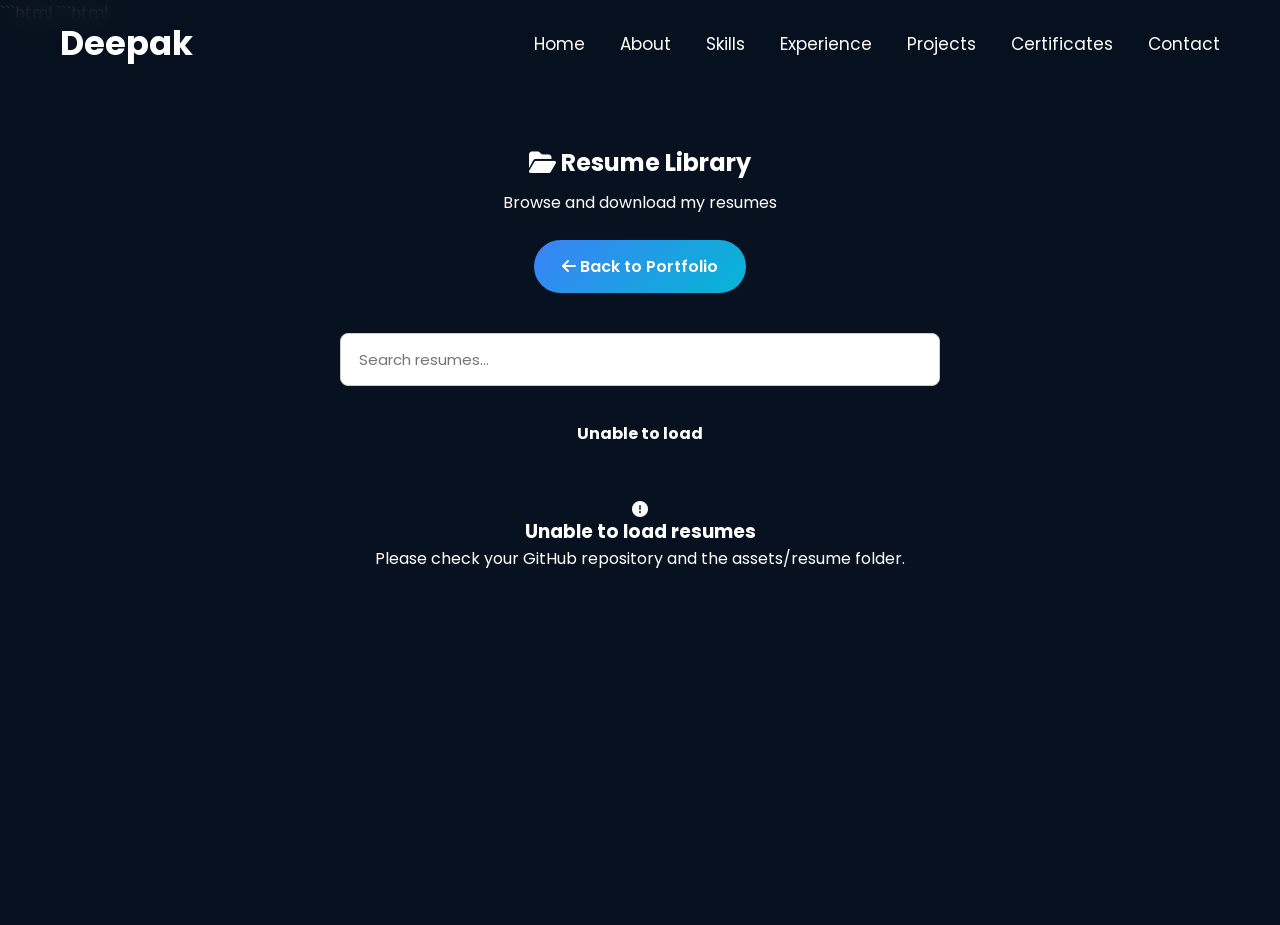
<file: resumes.html>
```html
<!DOCTYPE html>
<html lang="en">

<head>

    <meta charset="UTF-8">

    <meta name="viewport"
        content="width=device-width, initial-scale=1.0">

    <title>My Resume Library | Deepak Lodhi</title>

    <meta name="description"
        content="Deepak Lodhi Resume Library">

    <!-- Google Font -->
    <link rel="preconnect"
        href="https://fonts.googleapis.com">

    <link rel="preconnect"
        href="https://fonts.gstatic.com"
        crossorigin>

    <link href="https://fonts.googleapis.com/css2?family=Poppins:wght@300;400;500;600;700&display=swap"
        rel="stylesheet">

    <!-- Font Awesome -->
    <link rel="stylesheet"
        href="https://cdnjs.cloudflare.com/ajax/libs/font-awesome/6.5.1/css/all.min.css">

    <!-- Your Existing CSS -->
    <link rel="stylesheet"
        href="style.css">

    ```html
<style>

/* =========================================
   RESUME LIBRARY
========================================= */

.resume-library {

    min-height: 100vh;

    padding: 120px 20px 60px;

}


.resume-header {

    text-align: center;

    margin-bottom: 40px;

}


.resume-header h1 {

    margin-bottom: 10px;

}


.resume-header p {

    margin-bottom: 25px;

}


.resume-actions {

    display: flex;

    justify-content: center;

    gap: 15px;

    flex-wrap: wrap;

    margin-bottom: 30px;

}


/* =========================================
   SEARCH
========================================= */

.resume-search {

    width: 100%;

    max-width: 600px;

    margin: 0 auto 35px;

}


.resume-search input {

    width: 100%;

    padding: 14px 18px;

    border-radius: 8px;

    border: 1px solid #ccc;

    font-family: 'Poppins', sans-serif;

    font-size: 15px;

    outline: none;

    box-sizing: border-box;

}


/* =========================================
   RESUME CONTAINER
========================================= */

.resume-container {

    width: 100%;

    max-width: 1000px;

    margin: auto;

}


/* =========================================
   RESUME LIST
========================================= */

.resume-list {

    display: flex;

    flex-direction: column;

    gap: 15px;

}


/* =========================================
   RESUME CARD
========================================= */

.resume-card {

    width: 100%;

    min-height: 75px;

    padding: 15px 20px;

    border-radius: 12px;

    display: grid;

    grid-template-columns: minmax(0, 1fr) auto;

    align-items: center;

    gap: 20px;

    box-shadow:
        0 5px 20px rgba(0,0,0,0.08);

    box-sizing: border-box;

}


/* =========================================
   RESUME NAME
========================================= */

.resume-name {

    display: flex;

    align-items: center;

    gap: 14px;

    min-width: 0;

    text-align: left;

}


.resume-name i {

    font-size: 25px;

    flex-shrink: 0;

}


.resume-name span {

    display: block;

    word-break: break-word;

    overflow-wrap: anywhere;

    line-height: 1.5;

    text-align: left;

}


/* =========================================
   BUTTON AREA
========================================= */

.resume-buttons {

    display: flex;

    align-items: center;

    justify-content: flex-end;

    gap: 10px;

    flex-shrink: 0;

}


/* Make buttons same width */

.resume-buttons .btn {

    min-width: 105px;

    text-align: center;

    box-sizing: border-box;

}


/* =========================================
   COUNT
========================================= */

.resume-count {

    text-align: center;

    margin-bottom: 25px;

}


/* =========================================
   LOADING
========================================= */

.resume-loading {

    text-align: center;

    padding: 40px;

}


/* =========================================
   ERROR
========================================= */

.resume-error {

    text-align: center;

    padding: 30px;

}


/* =========================================
   MOBILE
========================================= */

@media (max-width: 700px) {

    .resume-card {

        grid-template-columns: 1fr;

        gap: 15px;

    }


    .resume-name {

        width: 100%;

    }


    .resume-buttons {

        width: 100%;

        justify-content: stretch;

    }


    .resume-buttons .btn {

        flex: 1;

        min-width: 0;

        text-align: center;

    }

}


/* =========================================
   SMALL MOBILE
========================================= */

@media (max-width: 450px) {

    .resume-library {

        padding-left: 15px;

        padding-right: 15px;

    }


    .resume-card {

        padding: 15px;

    }


    .resume-buttons {

        flex-direction: column;

    }


    .resume-buttons .btn {

        width: 100%;

    }

}

</style>



</head>


<body>


<!-- =========================================
     HEADER
========================================= -->

<header>

    <nav class="navbar">

        <a href="index.html"
            class="logo">

            Deepak

        </a>


        <div class="menu-toggle">

            <i class="fas fa-bars"></i>

        </div>


        <ul class="nav-links">

            <li>
                <a href="index.html#home">
                    Home
                </a>
            </li>

            <li>
                <a href="index.html#about">
                    About
                </a>
            </li>

            <li>
                <a href="index.html#skills">
                    Skills
                </a>
            </li>

            <li>
                <a href="index.html#experience">
                    Experience
                </a>
            </li>

            <li>
                <a href="index.html#projects">
                    Projects
                </a>
            </li>

            <li>
                <a href="index.html#certifications">
                    Certificates
                </a>
            </li>

            <li>
                <a href="index.html#contact">
                    Contact
                </a>
            </li>

        </ul>

    </nav>

</header>


<!-- =========================================
     RESUME LIBRARY
========================================= -->

<section class="resume-library">


    <div class="resume-header">

        <h1>

            <i class="fa-solid fa-folder-open"></i>

            Resume Library

        </h1>


        <p>

            Browse and download my resumes

        </p>


        <div class="resume-actions">

            <a href="index.html"
                class="btn">

                <i class="fa-solid fa-arrow-left"></i>

                Back to Portfolio

            </a>

        </div>

    </div>


    <!-- =====================================
         SEARCH
    ====================================== -->

    <div class="resume-search">

        <input
            type="text"
            id="resumeSearch"
            placeholder="Search resumes...">

    </div>


    <!-- =====================================
         COUNT
    ====================================== -->

    <div class="resume-count">

        <strong>

            <span id="resumeCount">
                Loading...
            </span>

        </strong>

    </div>


    <!-- =====================================
         RESUME LIST
    ====================================== -->

    <div class="resume-container">

        <div
            id="resumeList"
            class="resume-list">

            <div class="resume-loading">

                <i class="fas fa-spinner fa-spin"></i>

                Loading resumes...

            </div>

        </div>

    </div>


</section>


<!-- =========================================
     JAVASCRIPT
========================================= -->

<script>

    /*
    ==========================================================
    GITHUB SETTINGS
    ==========================================================

    Your repository:
    github.com/lucifer0854m/Portfolio

    Resume folder:
    assets/resume/

    ==========================================================
    */

    const GITHUB_USERNAME = "lucifer0854m";

    const GITHUB_REPOSITORY = "Portfolio";

    const RESUME_FOLDER = "assets/resume";


    /*
    ==========================================================
    GITHUB API URL
    ==========================================================
    */

    const API_URL =
        `https://api.github.com/repos/${GITHUB_USERNAME}/${GITHUB_REPOSITORY}/contents/${RESUME_FOLDER}`;


    /*
    ==========================================================
    ELEMENTS
    ==========================================================
    */

    const resumeList =
        document.getElementById("resumeList");

    const resumeSearch =
        document.getElementById("resumeSearch");

    const resumeCount =
        document.getElementById("resumeCount");


    /*
    ==========================================================
    STORE RESUMES
    ==========================================================
    */

    let allResumes = [];


    /*
    ==========================================================
    LOAD RESUMES
    ==========================================================
    */

    async function loadResumes() {

        try {

            const response =
                await fetch(API_URL);

            if (!response.ok) {

                throw new Error(
                    "Unable to access GitHub repository."
                );

            }


            const files =
                await response.json();


            /*
            Only show files, not folders
            */

            allResumes =
                files.filter(file => {

                    return file.type === "file";

                });


            /*
            Sort alphabetically
            */

            allResumes.sort((a, b) => {

                return a.name.localeCompare(
                    b.name
                );

            });


            displayResumes(allResumes);

        }

        catch (error) {

            console.error(error);


            resumeList.innerHTML = `

                <div class="resume-error">

                    <i class="fas fa-circle-exclamation"></i>

                    <h3>
                        Unable to load resumes
                    </h3>

                    <p>
                        Please check your GitHub repository
                        and the assets/resume folder.
                    </p>

                </div>

            `;


            resumeCount.textContent =
                "Unable to load";

        }

    }


    /*
    ==========================================================
    DISPLAY RESUMES
    ==========================================================
    */

    function displayResumes(resumes) {


        resumeCount.textContent =
            `${resumes.length} Resume${resumes.length !== 1 ? "s" : ""}`;


        if (resumes.length === 0) {

            resumeList.innerHTML = `

                <div class="resume-error">

                    <i class="fas fa-folder-open"></i>

                    <h3>
                        No resumes found
                    </h3>

                    <p>
                        Upload resumes to:
                        assets/resume/
                    </p>

                </div>

            `;

            return;

        }


        resumeList.innerHTML = "";


        resumes.forEach(file => {


            /*
            GitHub download URL
            */

            const fileURL =
                `https://github.com/${GITHUB_USERNAME}/${GITHUB_REPOSITORY}/raw/refs/heads/main/${RESUME_FOLDER}/${encodeURIComponent(file.name)}`;


            /*
            Card
            */

            const card =
                document.createElement("div");

            card.className =
                "resume-card";


            /*
            File name area
            */

            const name =
                document.createElement("div");

            name.className =
                "resume-name";


            name.innerHTML = `

                <i class="fa-solid fa-file-pdf"></i>

                <span>
                    ${escapeHTML(file.name)}
                </span>

            `;


            /*
            Buttons
            */

            const buttons =
                document.createElement("div");

            buttons.className =
                "resume-buttons";


            /*
            View button
            */

            const viewButton =
                document.createElement("a");

            viewButton.href =
                fileURL;

            viewButton.target =
                "_blank";

            viewButton.className =
                "btn";

            viewButton.innerHTML = `

                <i class="fa-solid fa-eye"></i>

                View

            `;


            /*
            Download button
            */

            const downloadButton =
                document.createElement("a");

            downloadButton.href =
                fileURL;

            downloadButton.download =
                file.name;

            downloadButton.className =
                "btn btn2";

            downloadButton.innerHTML = `

                <i class="fa-solid fa-download"></i>

                Download

            `;


            /*
            Add buttons
            */

            buttons.appendChild(
                viewButton
            );

            buttons.appendChild(
                downloadButton
            );


            /*
            Add everything
            */

            card.appendChild(
                name
            );

            card.appendChild(
                buttons
            );


            resumeList.appendChild(
                card
            );

        });

    }


    /*
    ==========================================================
    SEARCH
    ==========================================================
    */

    resumeSearch.addEventListener(
        "input",
        function () {

            const searchText =
                this.value.toLowerCase().trim();


            const filtered =
                allResumes.filter(file => {

                    return file.name
                        .toLowerCase()
                        .includes(searchText);

                });


            displayResumes(
                filtered
            );

        }
    );


    /*
    ==========================================================
    HTML ESCAPE
    ==========================================================
    */

    function escapeHTML(text) {

        const div =
            document.createElement("div");

        div.textContent =
            text;

        return div.innerHTML;

    }


    /*
    ==========================================================
    START
    ==========================================================
    */

    loadResumes();

</script>


<!-- =========================================
     EXISTING SCRIPT
========================================= -->

<script src="script.js"></script>


</body>

</html>
</file>
<file: style.css>
/* ==========================================
   GOOGLE FONT
========================================== */

@import url('https://fonts.googleapis.com/css2?family=Poppins:wght@300;400;500;600;700;800&display=swap');

/* ==========================================
   RESET
========================================== */

*{
    margin:0;
    padding:0;
    box-sizing:border-box;
    scroll-behavior:smooth;
}

html{
    scroll-behavior:smooth;
}

body{
    font-family:'Poppins',sans-serif;
    background:#08111f;
    color:#ffffff;
    overflow-x:hidden;
}

/* ==========================================
   VARIABLES
========================================== */

:root{

    --primary:#3b82f6;
    --secondary:#06b6d4;
    --dark:#08111f;
    --card:#101c2f;
    --text:#ffffff;
    --light:#cbd5e1;
    --glass:rgba(255,255,255,.08);

}

/* ==========================================
   SCROLLBAR
========================================== */

::-webkit-scrollbar{
    width:10px;
}

::-webkit-scrollbar-track{
    background:#08111f;
}

::-webkit-scrollbar-thumb{
    background:linear-gradient(180deg,#3b82f6,#06b6d4);
    border-radius:30px;
}

/* ==========================================
   SECTION
========================================== */

section{
    padding:100px 10%;
}

.container{
    max-width:1200px;
    margin:auto;
}

.section-title{

    text-align:center;
    font-size:42px;
    margin-bottom:60px;
    position:relative;

}

.section-title::after{

    content:'';
    width:90px;
    height:4px;
    background:var(--primary);
    position:absolute;
    left:50%;
    transform:translateX(-50%);
    bottom:-15px;
    border-radius:50px;

}

/* ==========================================
   HEADER
========================================== */

header{

    width:100%;
    position:fixed;
    top:0;
    left:0;
    z-index:999;
    background:rgba(8,17,31,.80);
    backdrop-filter:blur(15px);

}

/* ==========================================
   NAVBAR
========================================== */

.navbar{

    max-width:1200px;
    margin:auto;
    padding:18px 20px;

    display:flex;
    justify-content:space-between;
    align-items:center;

}

.logo{

    color:#fff;
    text-decoration:none;
    font-size:34px;
    font-weight:700;

}

.logo span{

    color:var(--primary);

}

.nav-links{

    display:flex;
    list-style:none;
    gap:35px;

}

.nav-links li a{

    color:#fff;
    text-decoration:none;
    font-size:17px;
    transition:.3s;

}

.nav-links li a:hover{

    color:var(--primary);

}

.menu-toggle{

    display:none;
    font-size:30px;
    cursor:pointer;
    color:#fff;

}

/* ==========================================
   HERO
========================================== */

.hero{

    min-height:100vh;

    display:flex;
    align-items:center;
    justify-content:center;

}

.hero-content{

    display:grid;
    grid-template-columns:repeat(2,1fr);
    gap:80px;
    align-items:center;

}

.hero-text h4{

    color:var(--secondary);
    font-size:24px;

}

.hero-text h1{

    font-size:65px;
    margin:15px 0;

}

.hero-text h2{

    color:var(--primary);
    min-height:45px;
    margin-bottom:20px;

}

.hero-text p{

    color:var(--light);
    line-height:1.8;
    font-size:17px;
    margin-bottom:35px;

}

.hero-image{

    display:flex;
    justify-content:center;

}

.hero-image img{

    width:380px;
    height:380px;
    border-radius:50%;
    object-fit:cover;

    border:8px solid rgba(255,255,255,.08);

    box-shadow:
    0 0 35px rgba(59,130,246,.5);

    transition:.5s;

}

.hero-image img:hover{

    transform:scale(1.05);

}

/* ==========================================
   BUTTONS
========================================== */

.buttons{

    display:flex;
    flex-wrap:wrap;
    gap:18px;

}

.btn{

    display:inline-block;
    padding:14px 28px;

    text-decoration:none;

    border-radius:50px;

    background:linear-gradient(135deg,#3b82f6,#06b6d4);

    color:#fff;

    font-weight:600;

    transition:.35s;

}

.btn:hover{

    transform:translateY(-5px);

    box-shadow:0 10px 25px rgba(59,130,246,.4);

}

.btn-outline{

    background:transparent;

    border:2px solid var(--primary);

}

.btn-outline:hover{

    background:var(--primary);

}

/* ==========================================
   SOCIAL ICONS
========================================== */

.social-icons{

    margin-top:35px;

    display:flex;

    gap:18px;

}

.social-icons a{

    width:48px;
    height:48px;

    display:flex;
    align-items:center;
    justify-content:center;

    text-decoration:none;

    color:#fff;

    background:var(--glass);

    border-radius:50%;

    transition:.4s;

}

.social-icons a:hover{

    background:var(--primary);

    transform:translateY(-6px);

}

/* ==========================================
   MOBILE NAVBAR
========================================== */

@media(max-width:768px){

.menu-toggle{
    display:block;
}

.nav-links{

    position:absolute;

    top:72px;

    left:0;

    width:100%;

    display:none;

    flex-direction:column;

    text-align:center;

    background:#08111f;

    padding:25px 0;

}

.nav-links a.active{
    color:#3b82f6;
    font-weight:600;
}

.hero-content{

    grid-template-columns:1fr;

    text-align:center;

}

.hero-image{

    order:-1;

}

.hero-image img{

    width:270px;
    height:270px;

}

.hero-text h1{

    font-size:42px;

}

.hero-text h2{

    font-size:24px;

}

.buttons{

    justify-content:center;

}

.social-icons{

    justify-content:center;

}

}
/* ==========================================
   ABOUT
========================================== */

.about-content{
    display:flex;
    justify-content:center;
    align-items:center;
}

.about-text{
    max-width:900px;
    background:rgba(255,255,255,.06);
    backdrop-filter:blur(18px);
    border:1px solid rgba(255,255,255,.08);
    border-radius:20px;
    padding:40px;
    box-shadow:0 15px 35px rgba(0,0,0,.35);
}

.about-text p{
    color:#d1d5db;
    line-height:1.9;
    margin-bottom:18px;
    font-size:17px;
}

.about-info{
    display:grid;
    grid-template-columns:repeat(2,1fr);
    gap:18px;
    margin-top:30px;
}

.about-info div{
    background:rgba(255,255,255,.05);
    padding:16px;
    border-radius:12px;
    transition:.3s;
}

.about-info div:hover{
    transform:translateY(-5px);
    background:rgba(59,130,246,.15);
}

/* ==========================================
   SKILLS
========================================== */

.skills-container{
    display:grid;
    grid-template-columns:repeat(auto-fit,minmax(240px,1fr));
    gap:30px;
}

.card{
    background:rgba(255,255,255,.06);
    backdrop-filter:blur(18px);
    border:1px solid rgba(255,255,255,.08);
    border-radius:20px;
    padding:35px;
    text-align:center;
    transition:.4s;
    box-shadow:0 15px 35px rgba(0,0,0,.25);
}

.card i{
    font-size:48px;
    color:#3b82f6;
    margin-bottom:20px;
}

.card h3{
    margin-bottom:15px;
    font-size:22px;
}

.card p{
    color:#d1d5db;
    margin:8px 0;
}

.card:hover{
    transform:translateY(-10px);
    box-shadow:0 20px 40px rgba(59,130,246,.35);
}

/* ==========================================
   EXPERIENCE TIMELINE
========================================== */

.timeline{
    position:relative;
    max-width:900px;
    margin:auto;
}

.timeline::before{
    content:"";
    position:absolute;
    left:20px;
    top:0;
    width:4px;
    height:100%;
    background:#3b82f6;
    border-radius:50px;
}

.timeline-item{
    position:relative;
    margin-left:70px;
    margin-bottom:45px;
    background:rgba(255,255,255,.06);
    backdrop-filter:blur(18px);
    border-radius:18px;
    padding:28px;
    transition:.4s;
    border:1px solid rgba(255,255,255,.08);
}

.timeline-item::before{
    content:"";
    position:absolute;
    left:-58px;
    top:30px;
    width:20px;
    height:20px;
    background:#3b82f6;
    border-radius:50%;
    border:4px solid #08111f;
}

.timeline-item h3{
    color:#ffffff;
    margin-bottom:6px;
}

.timeline-item h4{
    color:#3b82f6;
    margin-bottom:8px;
}

.timeline-item span{
    display:block;
    color:#94a3b8;
    margin-bottom:15px;
    font-size:15px;
}

.timeline-item p{
    color:#d1d5db;
    line-height:1.8;
}

.timeline-item:hover{
    transform:translateX(8px);
}

/* ==========================================
   PROJECTS
========================================== */

.projects-container{
    display:grid;
    grid-template-columns:repeat(auto-fit,minmax(320px,1fr));
    gap:30px;
}

.project-card{
    overflow:hidden;
    border-radius:20px;
    background:rgba(255,255,255,.06);
    backdrop-filter:blur(18px);
    border:1px solid rgba(255,255,255,.08);
    transition:.4s;
    box-shadow:0 15px 35px rgba(0,0,0,.25);
}

.project-card img{
    width:100%;
    height:249px;
    object-fit:cover;
}

.project-content{
    padding:25px;
}

.project-content h3{
    margin-bottom:12px;
}

.project-content p{
    color:#d1d5db;
    line-height:1.8;
    margin-bottom:20px;
}

.project-buttons{
    display:flex;
    gap:12px;
    flex-wrap:wrap;
}

.project-card:hover{
    transform:translateY(-10px);
    box-shadow:0 20px 40px rgba(59,130,246,.35);
}

/* ==========================================
   CERTIFICATIONS
========================================== */

.certificates{
    display:grid;
    grid-template-columns:repeat(auto-fit,minmax(260px,1fr));
    gap:30px;
}

.certificates .card i{
    font-size:50px;
    color:#fbbf24;
}

.certificates .card:hover{
    transform:translateY(-8px) scale(1.03);
}

/* ==========================================
   COMMON HOVER EFFECTS
========================================== */

.card,
.project-card,
.timeline-item,
.about-info div{
    transition:all .35s ease;
}

.card:hover,
.project-card:hover,
.timeline-item:hover{
    border-color:#3b82f6;
}

img{
    max-width:100%;
    display:block;
}
/* ==========================================
   CONTACT
========================================== */

.contact-container{
    display:grid;
    grid-template-columns:1fr 1fr;
    gap:50px;
    align-items:start;
}

.contact-info{
    background:rgba(255,255,255,.06);
    backdrop-filter:blur(18px);
    padding:35px;
    border-radius:20px;
    border:1px solid rgba(255,255,255,.08);
}

.contact-info h3{
    font-size:28px;
    margin-bottom:20px;
}

.contact-info p{
    margin:18px 0;
    color:#d1d5db;
    line-height:1.8;
}

.contact-info i{
    color:#3b82f6;
    margin-right:10px;
}

.contact-info a{
    color:#fff;
    text-decoration:none;
}

.contact-info a:hover{
    color:#3b82f6;
}

.contact-form{
    background:rgba(255,255,255,.06);
    backdrop-filter:blur(18px);
    padding:35px;
    border-radius:20px;
    border:1px solid rgba(255,255,255,.08);
}

.contact-form input,
.contact-form textarea{

    width:100%;
    padding:16px;
    margin-bottom:18px;
    border:none;
    outline:none;
    border-radius:12px;
    background:#162133;
    color:#fff;
    font-size:16px;
}

.contact-form textarea{
    resize:none;
}

/* ==========================================
   COUNTER SECTION
========================================== */

.counter-section{
    display:grid;
    grid-template-columns:repeat(4,1fr);
    gap:25px;
    padding:80px 10%;
}

.counter-box{
    background:rgba(255,255,255,.06);
    backdrop-filter:blur(18px);
    border-radius:18px;
    text-align:center;
    padding:35px 20px;
    transition:.35s;
}

.counter-box h2{
    color:#3b82f6;
    font-size:42px;
    margin-bottom:10px;
}

.counter-box p{
    color:#d1d5db;
}

.counter-box:hover{
    transform:translateY(-8px);
}

/* ==========================================
   FOOTER
========================================== */

footer{
    background:#050b16;
    padding:50px 20px;
    text-align:center;
}

.footer-content h2{
    font-size:34px;
    margin-bottom:10px;
}

.footer-content p{
    color:#94a3b8;
}

.footer-social{
    display:flex;
    justify-content:center;
    gap:20px;
    margin:30px 0;
}

.footer-social a{
    width:48px;
    height:48px;
    border-radius:50%;
    display:flex;
    align-items:center;
    justify-content:center;
    background:#162133;
    color:#fff;
    text-decoration:none;
    transition:.35s;
}

.footer-social a:hover{
    background:#3b82f6;
    transform:translateY(-5px);
}

.copyright{
    margin-top:20px;
    font-size:14px;
}

/* ==========================================
   SCROLL TO TOP
========================================== */

.scroll-top{
    position:fixed;
    right:25px;
    bottom:25px;
    width:55px;
    height:55px;
    border:none;
    border-radius:50%;
    background:#3b82f6;
    color:#fff;
    font-size:20px;
    cursor:pointer;
    display:none;
    z-index:999;
    transition:.35s;
}

.scroll-top.show{
    display:flex;
    justify-content:center;
    align-items:center;
}

.scroll-top:hover{
    transform:translateY(-5px);
    background:#06b6d4;
}

/* ==========================================
   ANIMATIONS
========================================== */

@keyframes fadeUp{
    from{
        opacity:0;
        transform:translateY(40px);
    }
    to{
        opacity:1;
        transform:translateY(0);
    }
}

.hero-text,
.hero-image,
.card,
.project-card,
.timeline-item,
.contact-info,
.contact-form{
    animation:fadeUp .8s ease;
}

/* ==========================================
   TABLET
========================================== */

@media(max-width:992px){

.hero-content{
    grid-template-columns:1fr;
    text-align:center;
    gap:50px;
}

.hero-image{
    order:-1;
}

.hero-image img{
    width:300px;
    height:300px;
}

.about-info{
    grid-template-columns:1fr;
}

.contact-container{
    grid-template-columns:1fr;
}

.counter-section{
    grid-template-columns:repeat(2,1fr);
}

.buttons,
.social-icons{
    justify-content:center;
}

}

/* ==========================================
   MOBILE
========================================== */

@media(max-width:768px){

section{
    padding:80px 20px;
}

.section-title{
    font-size:32px;
}

.hero{
    padding-top:120px;
}

.hero-text h1{
    font-size:42px;
}

.hero-text h2{
    font-size:22px;
}

.hero-text p{
    font-size:16px;
}

.hero-image img{
    width:240px;
    height:240px;
}

.buttons{
    flex-direction:column;
    align-items:center;
}

.btn{
    width:100%;
    max-width:320px;
    text-align:center;
}

.skills-container,
.projects-container,
.certificates{
    grid-template-columns:1fr;
}

.timeline{
    margin-left:0;
}

.timeline::before{
    left:10px;
}

.timeline-item{
    margin-left:35px;
}

.timeline-item::before{
    left:-38px;
}

.counter-section{
    grid-template-columns:1fr;
}

.contact-info,
.contact-form{
    padding:25px;
}

}

/* ==========================================
   SMALL MOBILE
========================================== */

@media(max-width:480px){

.logo{
    font-size:28px;
}

.hero-text h1{
    font-size:34px;
}

.hero-text h2{
    font-size:18px;
}

.hero-image img{
    width:210px;
    height:240px;
}

.footer-content h2{
    font-size:28px;
}

.footer-content p{
    font-size:14px;
}

.scroll-top{
    width:48px;
    height:48px;
    right:15px;
    bottom:15px;
}

}
</file>
